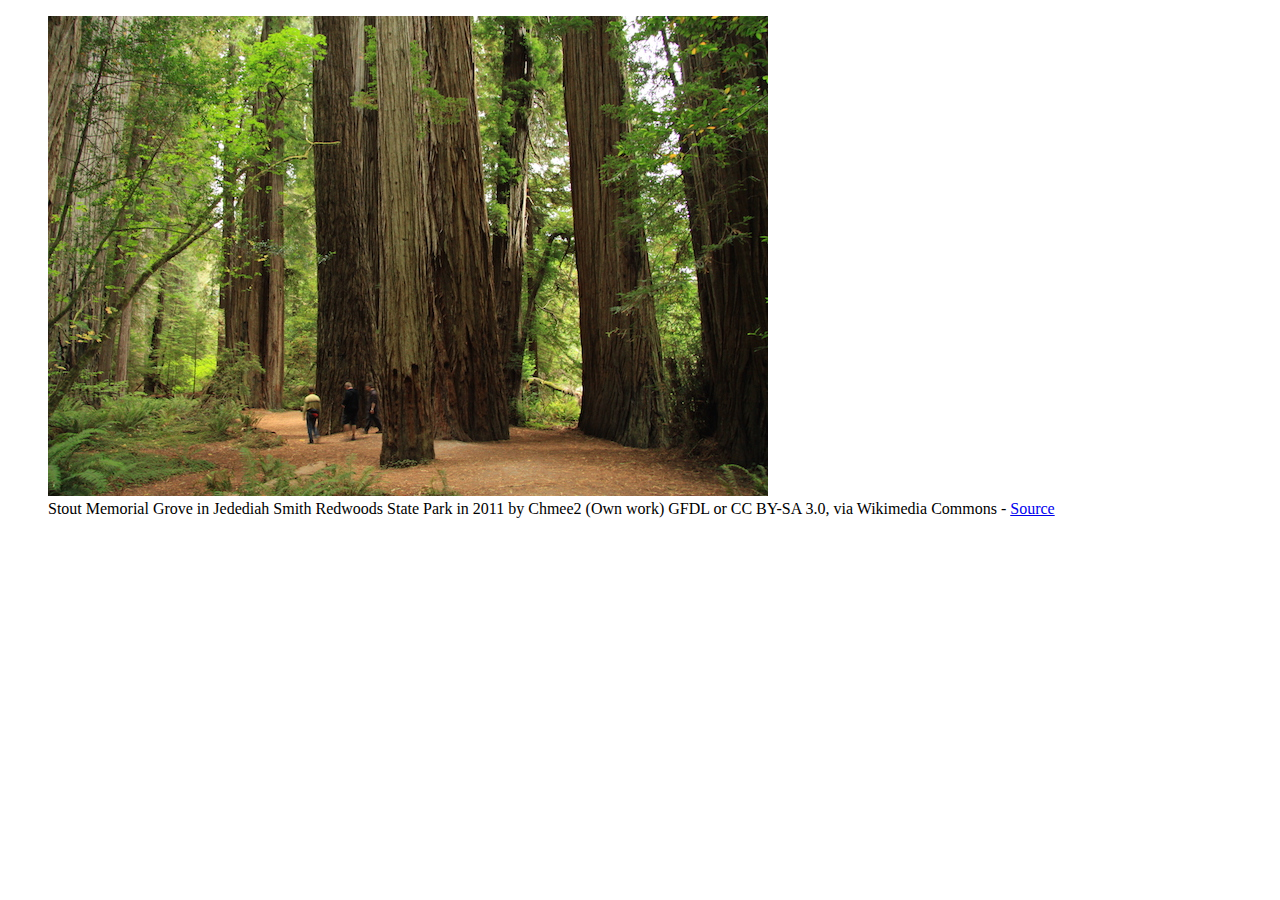
<file: figures/index.html>
<!DOCTYPE html>
<html lang="en">
<head>
  <meta charset="UTF-8">
  <title>Figures Quiz</title>
  <!-- the next line loads the tests for the Udacity Feedback extension -->
  <meta name="udacity-grader" content="http://udacity.github.io/fend/fend-refresh/lesson2/problem-set/figures/tests.json">
</head>
<body>
  <!--
  You'll see some text written like this below: [words that are displayed](http://website.com). This is Markdown syntax for a link. You can think of Markdown as HTML shorthand. You'll need to turn it into HTML that looks like <a href="http://website.com">words that are displayed</a>.

  Learn more about Markdown here: https://daringfireball.net/projects/markdown/
  -->

  <!-- Turn this into HTML! -->
  <figure>
	<img 
		src="redwoods_state_park.jpg"
		alt="Redwoods State Park">
		
	<figcaption>Stout Memorial Grove in Jedediah Smith Redwoods State Park in 2011 by Chmee2 (Own work) GFDL or CC BY-SA 3.0, via Wikimedia Commons - <a href="https://commons.wikimedia.org/wiki/File%3AStout_Memorial_Grove_in_Jedediah_Smith_Redwoods_State_Park_in_2011_(22).JPG">Source</a></figcaption>
  </figure>

</body>
</html>
</file>
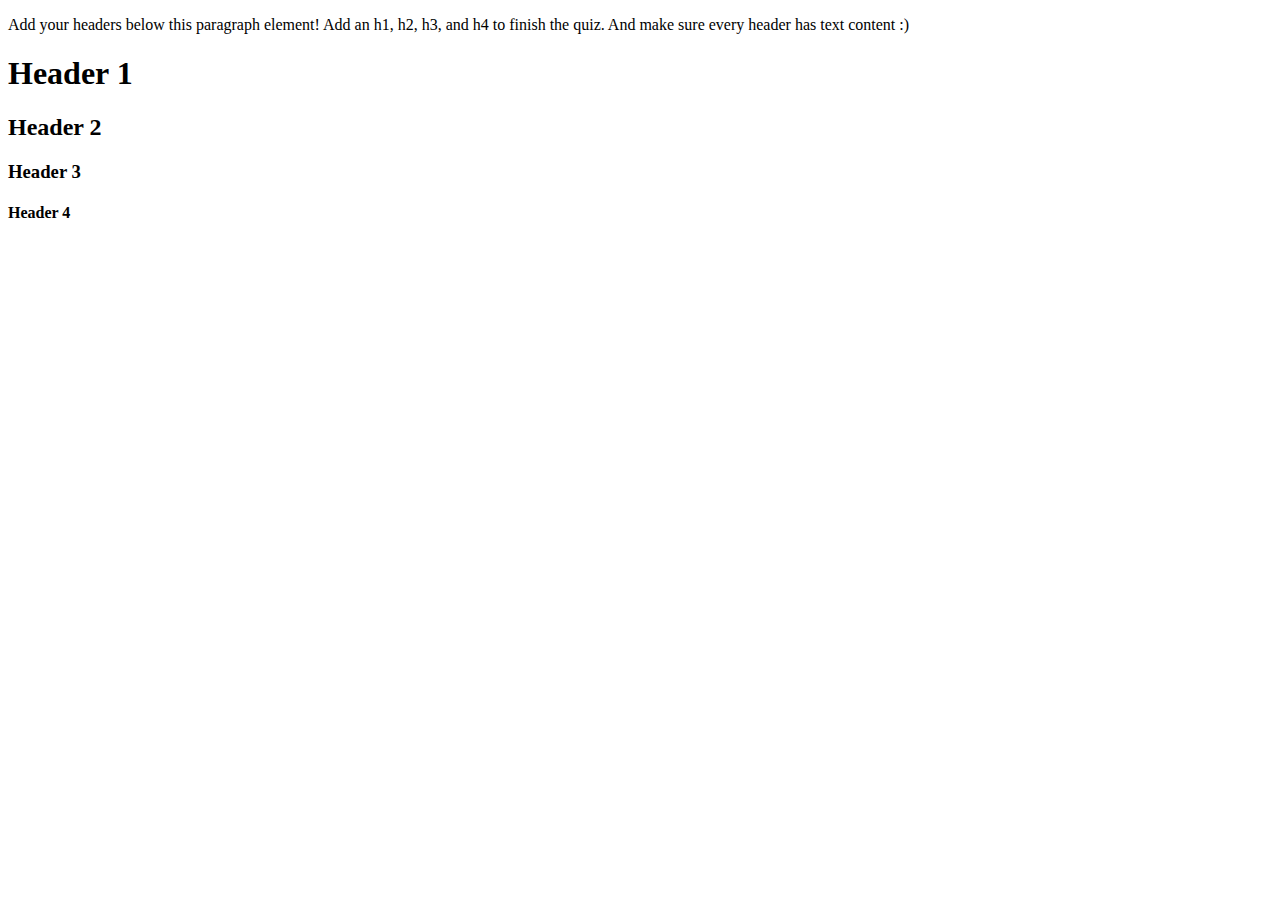
<file: headers/index.html>
<!DOCTYPE html>
<html lang="en">
<head>
  <meta charset="UTF-8">
  <title>Headers Quiz</title>
  <!-- the next line loads the tests for the Udacity Feedback extension -->
  <meta name="udacity-grader" content="http://udacity.github.io/fend/fend-refresh/lesson2/problem-set/headers/tests.json">
</head>
<body>
  <p>Add your headers below this paragraph element! Add an h1, h2, h3, and h4 to finish the quiz. And make sure every header has text content :)</p>
  <h1>Header 1</h1>
  <h2>Header 2</h2>
  <h3>Header 3</h3>
  <h4>Header 4</h4>
</body>
</html>
</file>
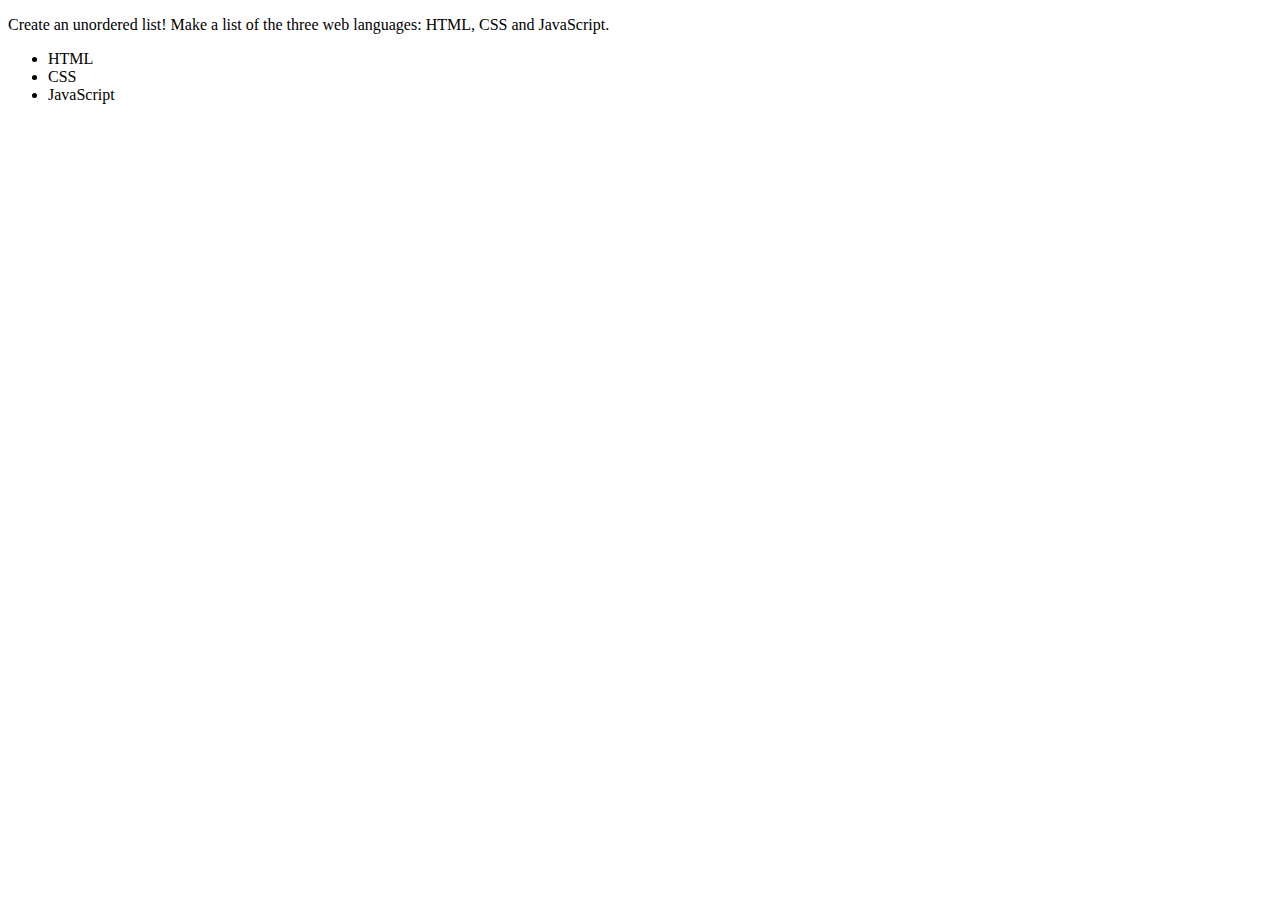
<file: lists/index.html>
<!DOCTYPE html>
<html lang="en">
<head>
  <meta charset="UTF-8">
  <title>Lists Quiz</title>
  <!-- the next line loads the tests for the Udacity Feedback extension -->
  <meta name="udacity-grader" content="http://udacity.github.io/fend/fend-refresh/lesson2/problem-set/lists/tests.json">
</head>
<body>
  <p>Create an unordered list! Make a list of the three web languages: HTML, CSS and JavaScript.</p>
  <ul>
	<li>HTML</li>
	<li>CSS</li>
	<li>JavaScript</li>
  </ul>
  <!-- 
  Your code goes here!
  -->
</body>
</html>
</file>
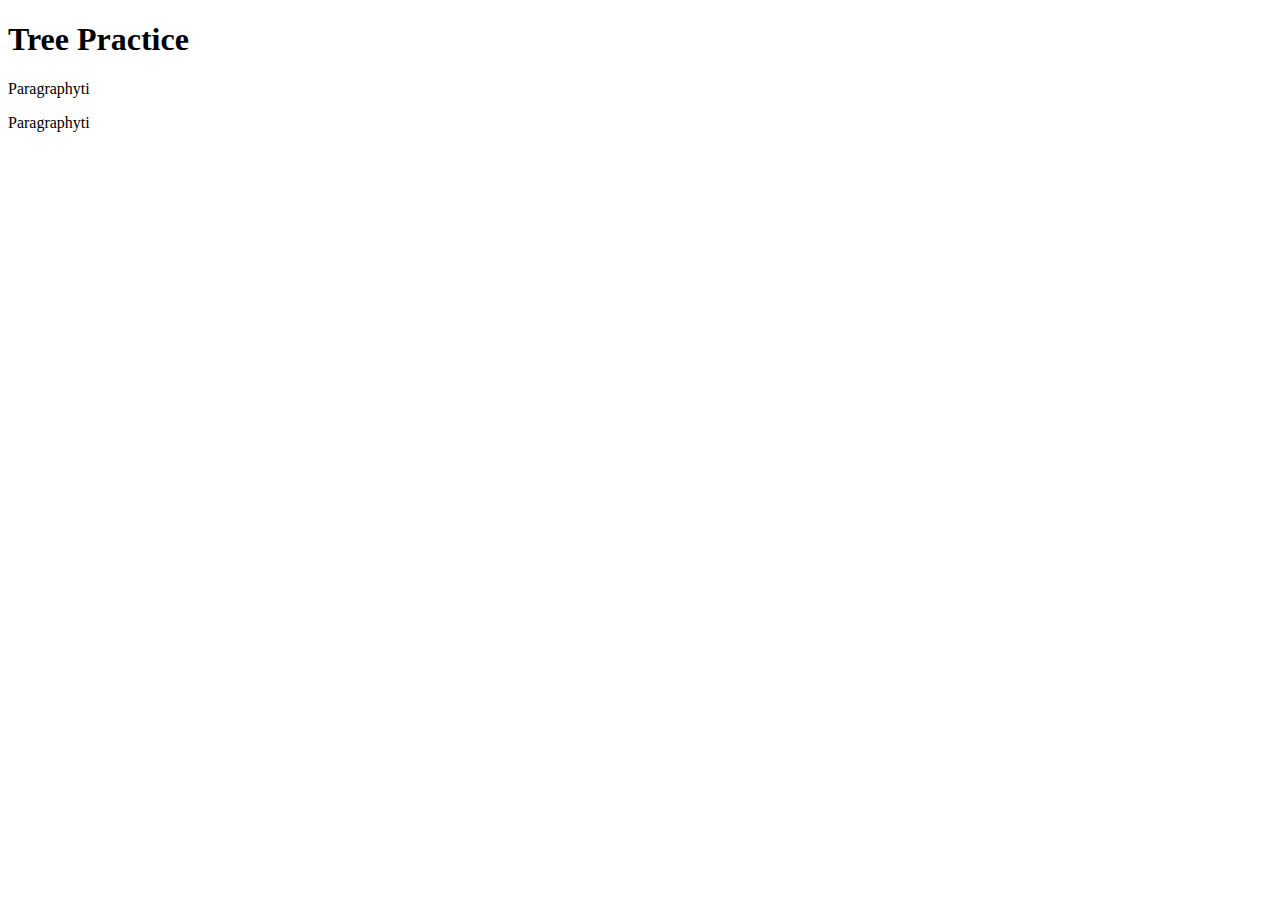
<file: tree-to-html/index.html>
<!DOCTYPE html>
<html lang="en">
<head>
  <meta charset="UTF-8">
  <title>Tree to HTML</title>
  <!-- the next line loads the tests for the Udacity Feedback extension -->
  <meta name="udacity-grader" content="http://udacity.github.io/fend/fend-refresh/lesson2/problem-set/tree-to-html/tests.json">
</head>
<body>
	<h1>Tree Practice</h1>
	<div>
		<p>Paragraphyti</p>
		<p>Paragraphyti</p>
	</div>
	
  <!-- Did you notice that the body tag - the top of the sample tree - is already here? You don't need to add another one. -->
  <!-- Your code goes here! -->
</body>
</html>
</file>
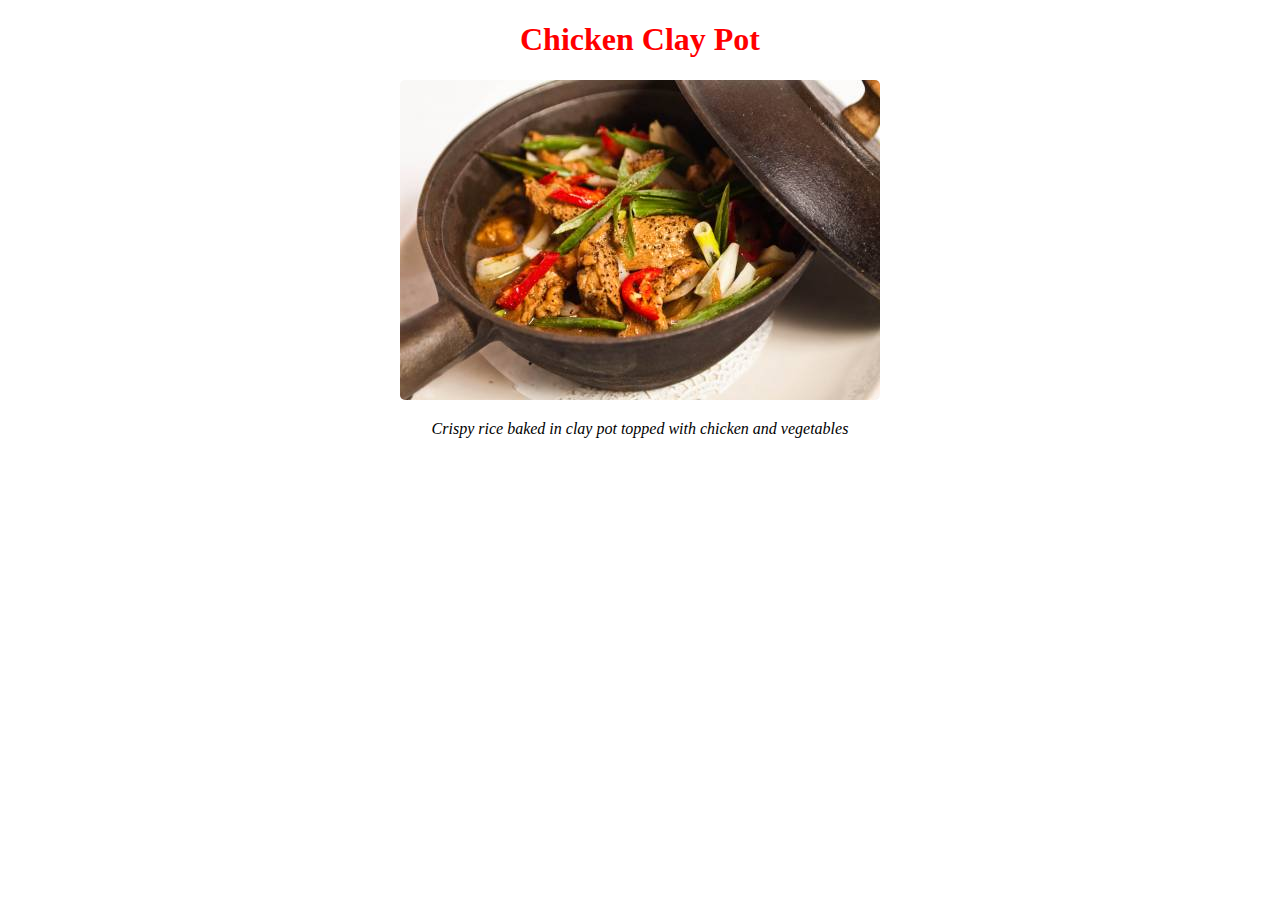
<file: writing-selectors/index.html>
<!DOCTYPE html>
<html>
<head>
	<title>Writing Selectors Quiz</title>
	<!-- the next line loads the tests for the Udacity Feedback extension -->
	<meta name="udacity-grader" content="http://udacity.github.io/fend/lessons/L3/problem-set/05-writing-selectors/tests.json">
	<style>
		#menu {
			text-align: center;
		}
		 .item{
			color: red;
		}
		 .picture {
			border-radius: 5px;
		}
		 .description {
			font-style: italic;
		}
	</style>
</head>
<body>
	<div id="menu">
		<h1 class="item">Chicken Clay Pot</h1>
		<img src="img/clay-pot.jpg" alt="clay pot" class="picture">
		<p class="description">Crispy rice baked in clay pot topped with chicken and vegetables</p>
	</div>
</body>
</html>
</file>
